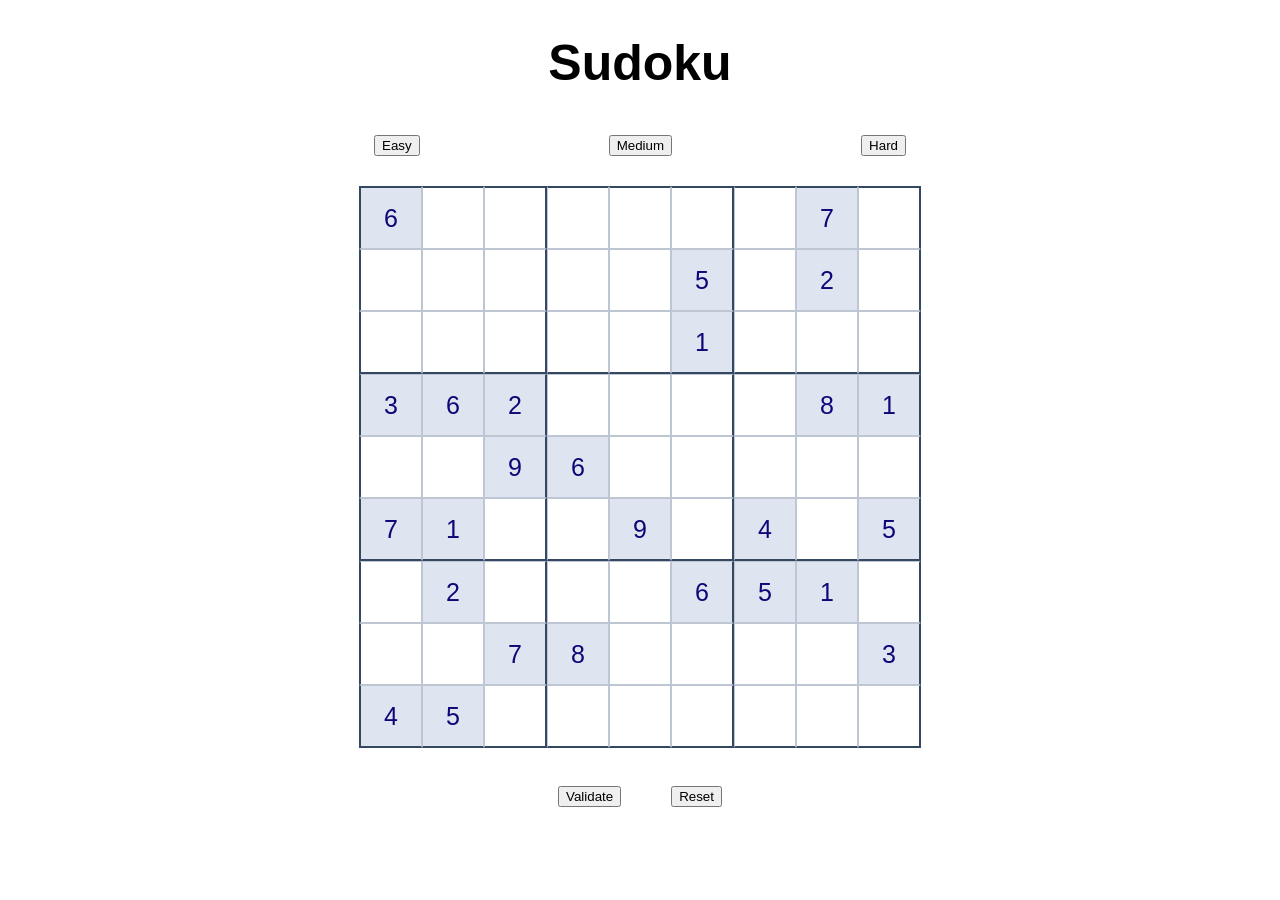
<file: index.html>
<!DOCTYPE html>
<html lang="en">
<head>
    <meta charset="UTF-8">
    <meta http-equiv="X-UA-Compatible" content="IE=edge">
    <meta name="viewport" content="width=device-width, initial-scale=1.0">
    <title>Sudoku</title>
    <link rel="icon" sizes="192x192" href="https://pbs.twimg.com/profile_images/1047734344327077888/fB9vXLeW_400x400.jpg">
    <link rel="stylesheet" href="style.css">
    <script type="text/javascript" src="index.js"></script>
</head>
<body>
    <h1 class="tcenter">Sudoku</h1>
    <div class="setup">
        <div class="diff">
            <button class="diffbtn" id="easydiff" onClick="changeDifficulty(1)">Easy</button>
            <button class="diffbtn" id="mediumdiff" onClick="changeDifficulty(2)">Medium</button>
            <button class="diffbtn" id="harddiff" onClick="changeDifficulty(3)">Hard</button>
        </div>
    </div>
    <div class="game">
        <div id="board"></div>       
    </div>
    <div class="resval">
        <center><button class="val" onClick="validate()">Validate</button></center>
        <br>
        <center><button class="val" onClick="reset()">Reset</button></center>
        </div>
</body>
</html>
</file>
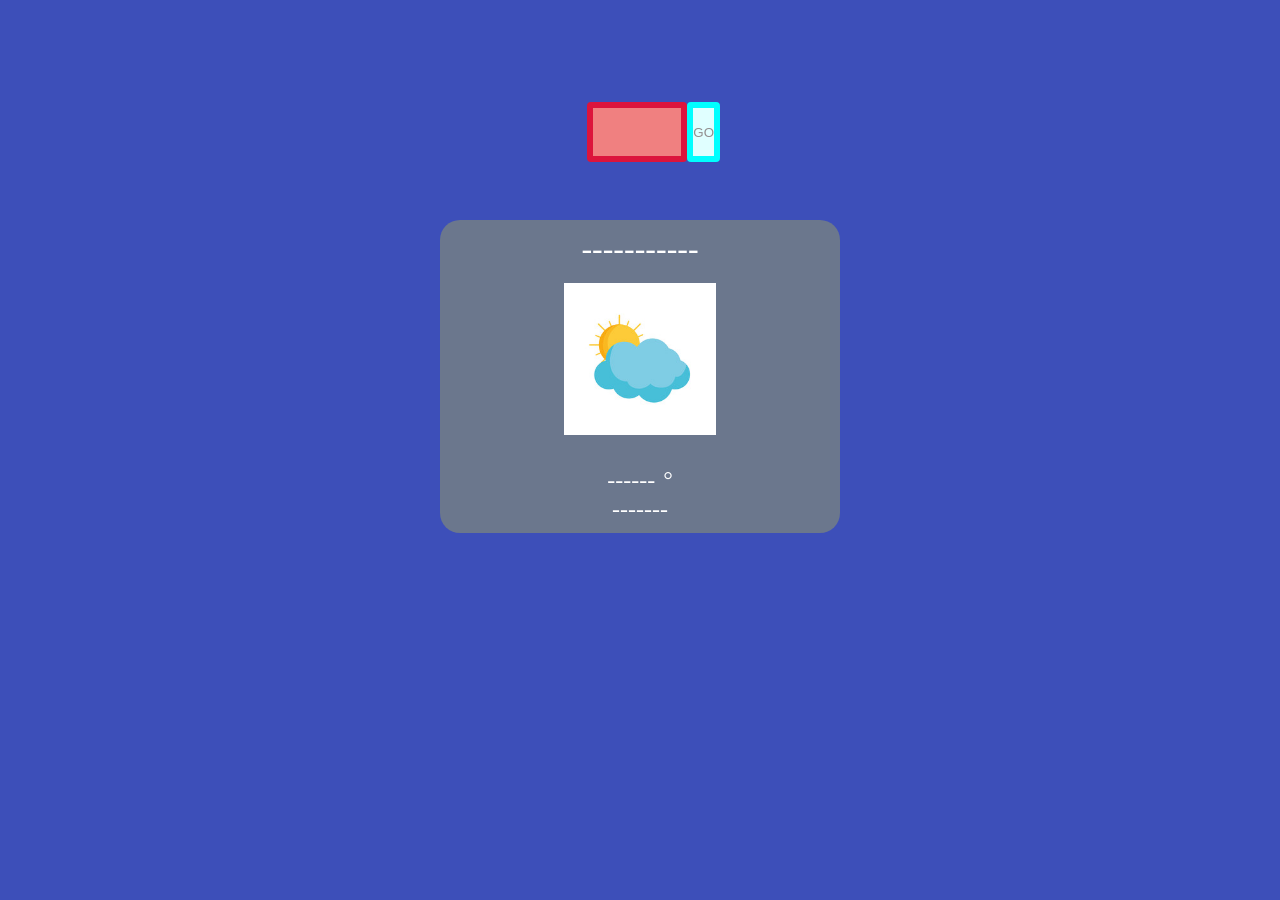
<file: index1weatherapp.html>
<!DOCTYPE html>
<html lang="en">
<head>

    <meta charset="UTF-8">
    <meta http-equiv="X-UA-Compatible" content="IE=edge">
    <meta name="viewport" content="width=device-width, initial-scale=1.0">
    <title>Weather App</title>
    <link rel = "stylesheet" href="styleweather.css"/>
</head>

<body>
   
    <div class="container" id="cont">
        <form id = "search-form">
            <input type="search" id="search-input" value="Chandigarh" placeholder="Enter City Name" required >
                <button id="search-button">GO</button>
        </form>
    </div> 
      
    <main class="card">
            <div id="location">
                <p>-----------</p>
            </div>
                <div id="temperature">
                   <img src="clearandsun.jpg" alt="" id="temp-icon">
                <p> <span id= "temp-value">------</span> <span id= "temp-unit">&#176</span> </p>
                </div>
           
    <div id="climate"><p>-------</p></div>
    <script src ="weather.js"></script>
</body>
</html>
</file>
<file: style.css>
:root {
    font-family: Source Sans Pro, sans-serif;
    font-size: 25px;
  }
  html {
    box-sizing: border-box;
  }
  .tcenter {
    text-align: center;
  }
  .hidden {
    display: none;
  }
  .topBorder {
    border-top: 2px solid #344861 !important;
  }
  .bottomBorder {
    border-bottom: 2px solid #344861 !important;
  }
  .rightBorder {
    border-right: 2px solid #344861 !important;
  }
  .leftBorder {
    border-left: 2px solid #344861 !important;
  }
  .setup {
    padding-left: 25%;
    padding-right: 25%;
  }
  .diff {
    display: flex;
    align-items: center;
    padding: 10px 50px;
    justify-content: space-between;
  }
  .diffbtn {
    text-align: center;
    justify-self: center;
    width: auto;
  }
  .cell {
    border: 1px #bec6d4 solid;
    display: flex;
    align-items: center;
    justify-content: center;
    margin: 0px;
    width: 60px;
    height: 60px;
    vertical-align: middle;
    text-align: center;
    user-select: none;
  }
  .cell:hover {
    background-color: #99badd;
  }
  .game {
    display: flex;
    align-items: center;
    justify-content: center;
  }
  #board {
    padding-top: 10px;
    margin-top: 10px;
    display: flex;
    flex-wrap: wrap;
    justify-content: center;
    align-content: flex-start;
    width: 600px;
    height: 600px;
    min-width: 600px;
    min-height: 600px;
    padding-bottom: 0;
  }
  .val {
    display: flex;
    justify-content: center;
    align-items: center;
    margin-top: 0;
  }
  .resval {
    display: flex;
    justify-content: center;
    column-gap: 25px;
  }
  .prefilled {
    background-color: #dfe5f0 !important;
    user-select: none;
    color: rgb(14, 7, 119);
  }
  p.highlighted {
    background-color: rgb(226, 244, 250);
  }
  p.selected {
    background-color: lightblue;
  }
  p.incorrect {
    color: red !important;
  }
  p.modified {
    background-color: rgb(129, 194, 224);
  }
  p.dup {
    background-color: #99badd !important;
  }
</file>
<file: styleweather.css>
*{
    box-sizing: border-box;
    padding: 0px;
    margin: 0px;
}
.containerweather{
    height:auto;
    width:auto;
color: darkblue;
}
body{
    height: 100px;
    background-color: rgba(21, 43, 171, 0.829)
}
.container{
    position:relative; 
    right:360px; 
    top:2px;
display: flex;
font-size: 250px;
margin-top: 100px;
}
#search-input{
    width:auto;
    height:auto;
    display:flex;
    
}
form{
    margin-left: 1000px;
    height:100px;
    width:80px; 
    justify-content:right;
  display: flex;
}
#search-input{
    width:100px;
    justify-content: left;
    height: 60px;
    border: 6px solid crimson;
    border-radius:4px;
    color:lightcoral;
    background-color: lightcoral;
}
#search-input:hover{
color:maroon;
}
#search-button{
    width:100px;
    height:60px;
    justify-content: left;
    color:rgb(145, 142, 142);
    border: 6px solid cyan;
    border-radius:4px;
    background-color: lightcyan;
}
img{
    background: none;
}
#temperature{
    text-align: center;
    font-size: 2rem;
    color: #ffffff
}
#temp-icon{
    width: 40%;
    margin: 1rem;
    height: 50%;
}
#temperature #temp-value{
    font-size:1.5rem;
    color: #ffffff
}
#temperature #temp-unit{
    font-size: 1.5rem;
    color: #ffffff
}
#climate{
    font-size: 1.5rem;
    text-align:center;
    color: #ffffff
}
#location{
    text-align: center;
    font-size: 2rem;
    color: #ffffff
}
main{
    background-color: #6b778d;
    padding: 10px;
    margin-top: 20px;
    margin-left:600px;
    width: 400px;
    justify-content: center;
    border-radius: 20px;
    display: block;
    margin-left: auto;
    margin-right: auto;
}
</file>
